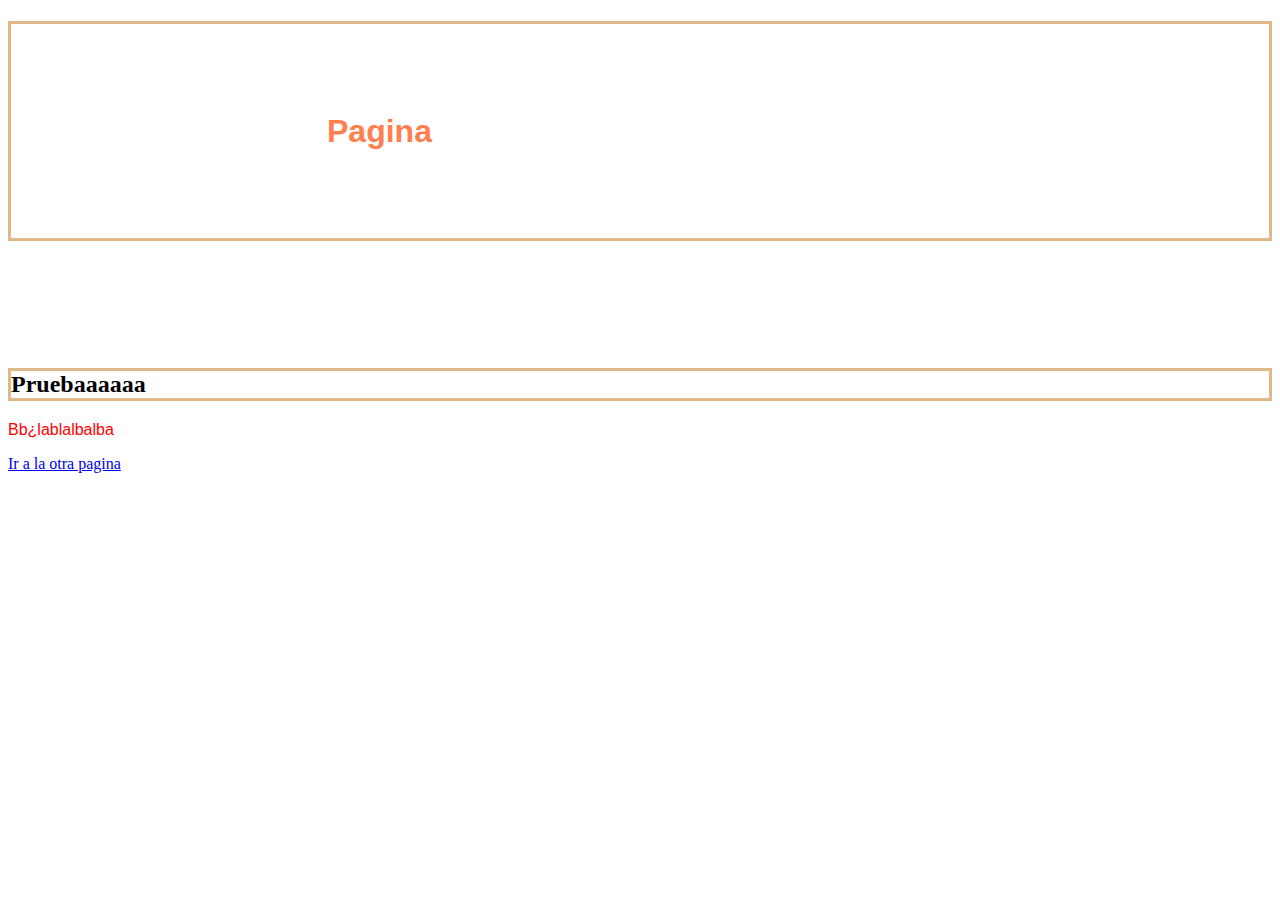
<file: ejemplocss/index.html>
<!DOCTYPE html>
<html lang="es">
<head>
    <meta charset="UTF-8">
    <meta name="viewport" content="with=device-width, initail-scale=1.0">
    <title>Ejemplo CSS</title>
    <link href="css/estilo.css" rel="stylesheet">
</head>
<style>
    h1{color:coral;font-family: 'Lucida Sans', 'Lucida Sans Regular', 'Lucida Grande', 'Lucida Sans Unicode', Geneva, Verdana, sans-serif;}
</style>
<body>
    <h1>Pagina</h1>
    <h2>Pruebaaaaaa</h2>
    <p id="rojo">Bb¿lablalbalba</p>
    <a href="otrapagina.html">Ir a la otra pagina</a>
</body>
</html>
</file>
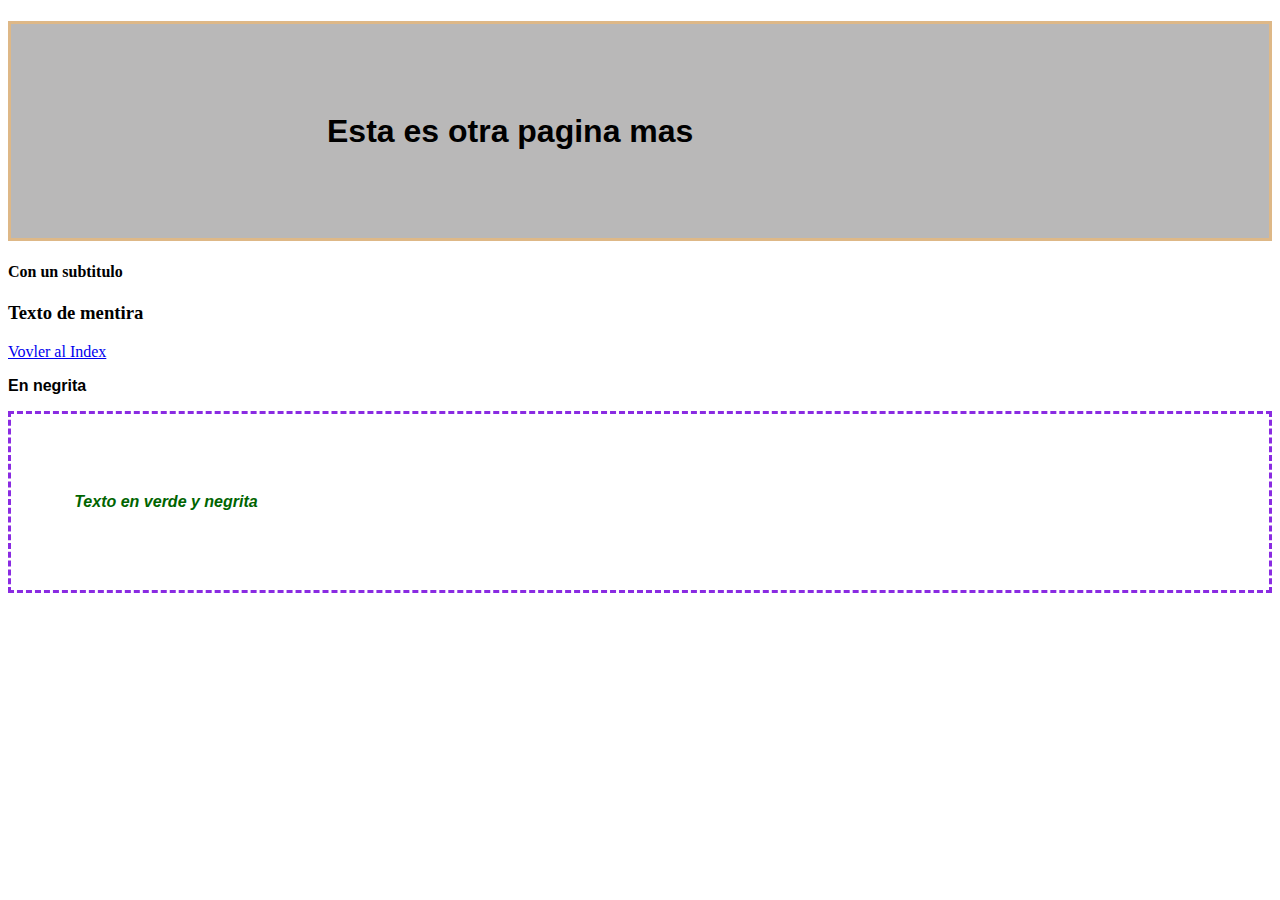
<file: ejemplocss/otrapagina.html>
<!DOCTYPE html>
<html lang="es">
<head>
    <meta charset="UTF-8">
    <meta name="viewport" content="with=device-width, initail-scale=1.0">
    <title>Otra pagina</title>
    <link href="css/estilo.css" rel="stylesheet">
</head>
<body>
    <div class="titulo">
        <h1>Esta es otra pagina mas</h1>
    </div>
    <h4>Con un subtitulo</h4>
    <h3>Texto de mentira</h3>
    <a href="index.html">Vovler al Index</a>
    <p class="negrita">En negrita</p>
    <div class="midiv">
        <p class="verde negrita">Texto en verde y negrita</p>
    </div>
    
</body>
</html>
</file>
<file: ejemplocss/css/estilo.css>
p {
    font-family: Arial, Helvetica, sans-serif;
}

#rojo{
    color:red
}

.negrita{
    font-weight: bolder;
}

.verde{
    color: darkgreen;
}

h1{
    padding: 7%;
    padding-left: 25%;
    border-style: solid;
    border-color: burlywood;
    border-width: 3px;
}

h2{
    margin-top: 10%;
    border-style: solid;
    border-color: burlywood;
    border-width: 3px;
}

.midiv{
    border-style: dashed;
    border-color: blueviolet;
    padding: 5%;
    font-style: italic;
}

.titulo{
    font-family: Impact, Haettenschweiler, 'Arial Narrow Bold', sans-serif;
    font-weight: normal;
    font-weight: 10;
    background-color: rgb(185, 184, 184);
}
</file>
